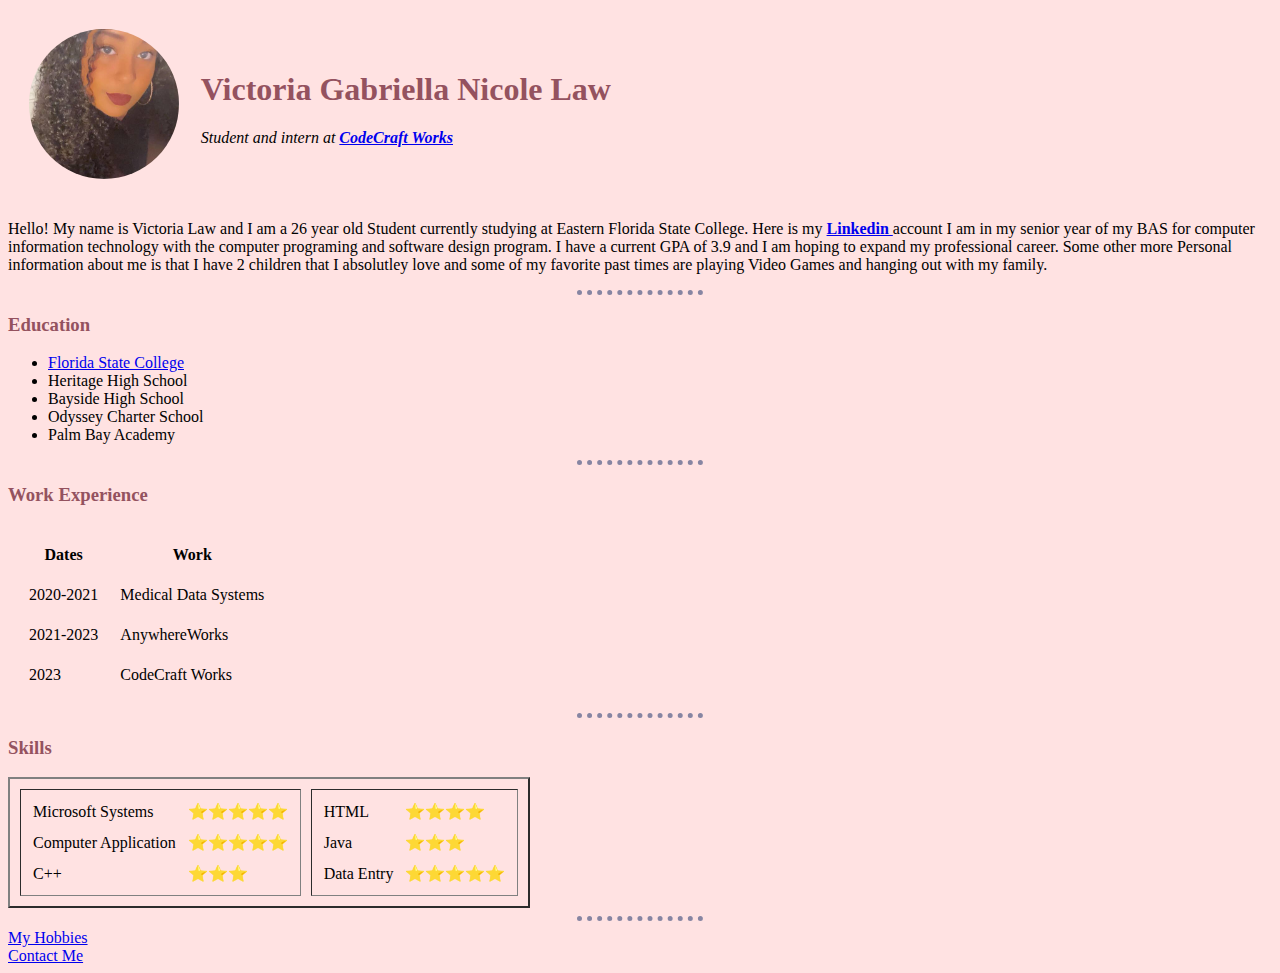
<file: index.html>
<!DOCTYPE html>
<head>
    <meta charset="UTF-8">

    <title>Victoria Personal Site</title>
    <link rel="stylesheet" href="css/styles.css">

    <style>

        img{
            height: 150px;
            border-radius: 50%;
        }

    </style>

</head>
<body  >
    <table cellspacing="20">
        <tr>
            <td><img src="images/Profile_pic_50.jpg" alt="Victorias Profile picture "></td>
            <td><h1>Victoria Gabriella Nicole Law</h1>
                <p><em>Student and intern at <strong><a href="https://www.codecraftworks.com/">CodeCraft Works</a></strong></em></p>
            </td>
        </tr>
    </table>
    
    
    <p> Hello! My name is Victoria Law and I am a 26 year old Student currently
        studying at Eastern Florida State College. Here is my <strong> <a href="https://www.linkedin.com/in/victoria-law-28132725a/" > Linkedin </a> </strong>account  I am in my senior year of my 
        BAS for computer information technology with the computer programing and 
        software design program. I have a current GPA of 3.9 and I am hoping to expand my professional 
        career. Some other more Personal information about me is that I have 2 children that I absolutley love
        and some of my favorite past times are playing Video Games and hanging out with my family. </p>
<hr>

    <h3>Education</h3>
    <ul>
        <li><a href= "https://www.easternflorida.edu/?utm_source=localiq&utm_medium=cpc&utm_campaign=semeasternfloridastatecollege&utm_term=MainDLP"> Florida State College</a></li>
        <li>Heritage High School</li>
        <li>Bayside High School</li>
        <li>Odyssey Charter School</li>
        <li>Palm Bay Academy</li>
    </ul>
    <hr>
    <h3>Work Experience </h3>
    <table cellspacing="20">
        <thead>
            <tr>
                <th>Dates</th>
                <th>Work</th>
            </tr>

        </thead>

        <tbody>
            <tr>
                <td>
                    2020-2021</td>
                <td> Medical Data Systems</td>
            </tr>
            <tr>
                <td>2021-2023</td>
                <td>AnywhereWorks</td>
            </tr>
            <tr>
                <td>2023</td>
                <td>CodeCraft Works</td>
            </tr>

        </tbody>

        <tfoot>

        </tfoot>
    </table>
    <hr>

    <h3>Skills</h3>
    <table cellspacing="10" border="2">
        <tr>
            <td><table cellspacing="10">
                <tr>
                    <td>Microsoft Systems</td>
                    <td>⭐⭐⭐⭐⭐</td>
                </tr>
                <tr>
                    <td>Computer Application</td>
                    <td>⭐⭐⭐⭐⭐</td>
                </tr>
                <tr>
                    <td>C++</td>
                    <td>⭐⭐⭐</td>
                </tr>
        
            </table> </td>
            <td><table cellspacing="10">
                <tr>
                    <td>HTML</td>
                    <td>⭐⭐⭐⭐</td>
                </tr>
                <tr>
                    <td>Java</td>
                    <td>⭐⭐⭐</td>
                </tr>
                <tr>
                    <td>Data Entry</td>
                    <td>⭐⭐⭐⭐⭐</td>
                </tr>
        
            </table> </td>
        </tr>
    </table>
    
    <hr>


    <a href="hobbies.html"> My Hobbies</a> <br>
    <a href="contact_info.html"> Contact Me</a>
</body>
</html>
</file>
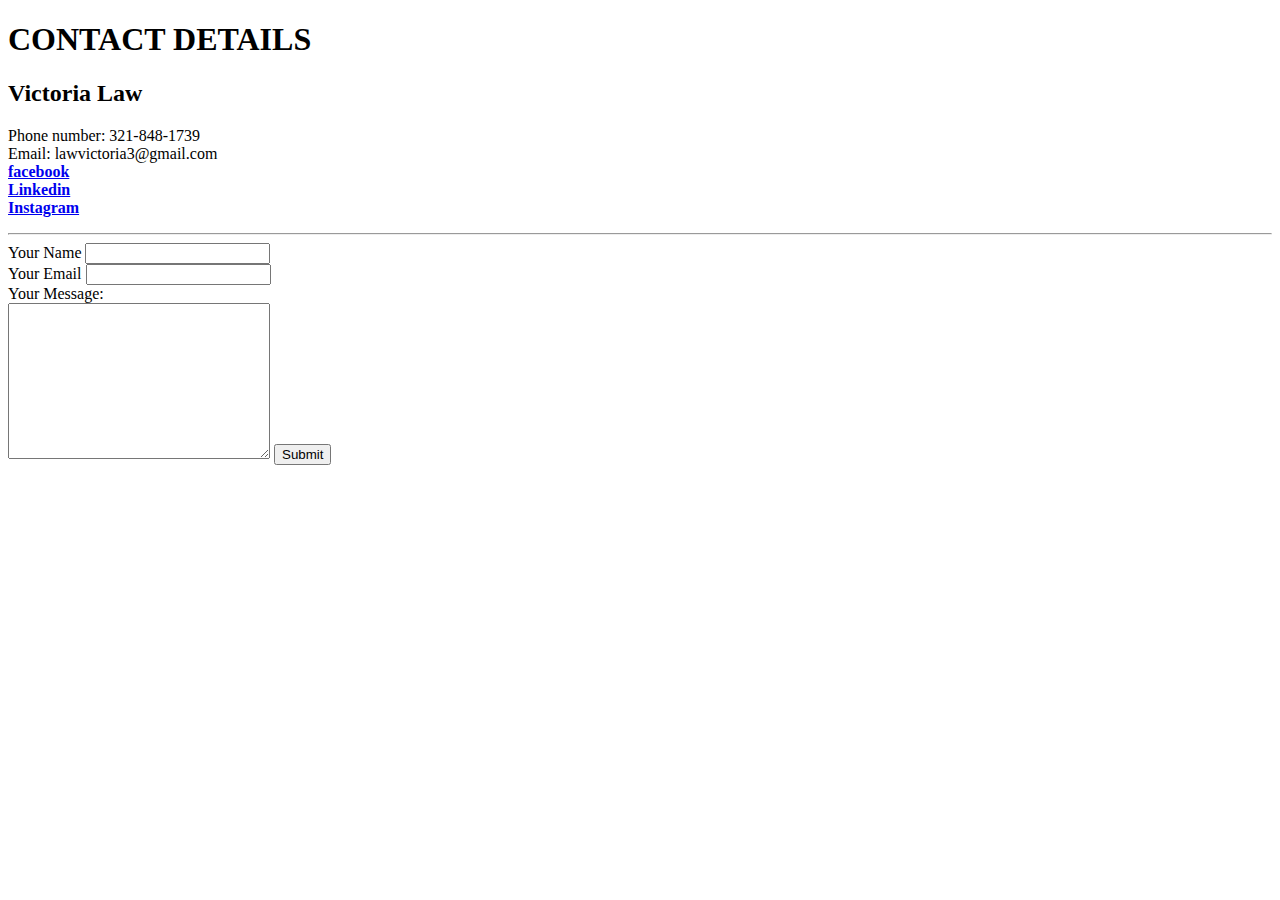
<file: contact_info.html>
<!DOCTYPE html>
<html lang="en">
<head>
    <meta charset="UTF-8">
    <title>Document</title>
</head>
<body>
    <h1><strong>CONTACT DETAILS</strong></h1>
    <h2>Victoria Law</h2>
    <p>Phone number: 321-848-1739<br>
    Email: lawvictoria3@gmail.com<br>
    <strong><a href="https://www.facebook.com/profile.php?id=100011393054846&sk=about">facebook</a></strong></h3><br>
    <strong><a href="https://www.linkedin.com/in/victoria-law-28132725a/" > Linkedin </a> </strong></h3><br>
    <strong><a href="https://www.instagram.com/torinicole233/">Instagram</a></strong></h3><br>
    <hr>    
    <form action="mailto:lawvictoria3@gmail.com" method="post" enctype="text/plain">
        <label>Your Name</label>
        <input type="text" name="yourName" value=""><br>
        <label>Your Email</label>
        <input type="email" name="yourEmail"><br>
        <label for="">Your Message:</label><br>
        
        <textarea name="yourMessage" id="" cols="30" rows="10"></textarea>
        <input type="Submit">
        
    </form>

</body>
</html>
</file>
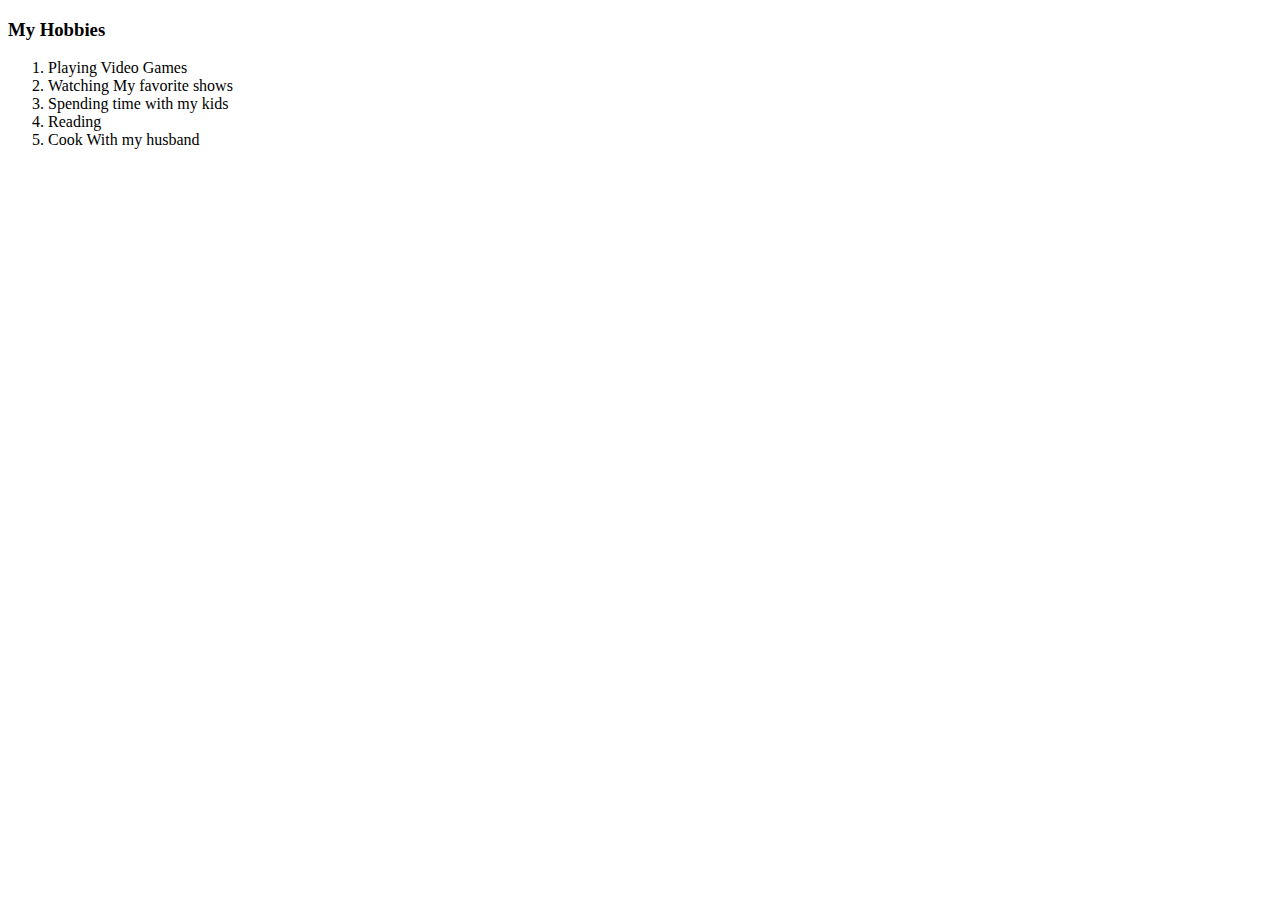
<file: hobbies.html>
<!DOCTYPE html>
<html lang="en">
<head>
    <meta charset="UTF-8">
    
    <title>My hobbies</title>
</head>
<body>
    <h3>My Hobbies </h3>
    <ol>
        <li>Playing Video Games</li>
        <li>Watching My favorite shows </li>
        <li>Spending time with my kids</li>
        <li>Reading</li>
        <li>Cook With my husband   </li>
    </ol>
</body>
</html>
</file>
<file: css/styles.css>
body {
    background-color: #FFE2E2;
}

hr{
    border-style:none;
    border-top-style: dotted;
    border-width:5px;
    border-color: #8785A2;
    width: 10%;
}

h1{
    color: #94525f;
}

h3{
    color: #94525f;
}
</file>
